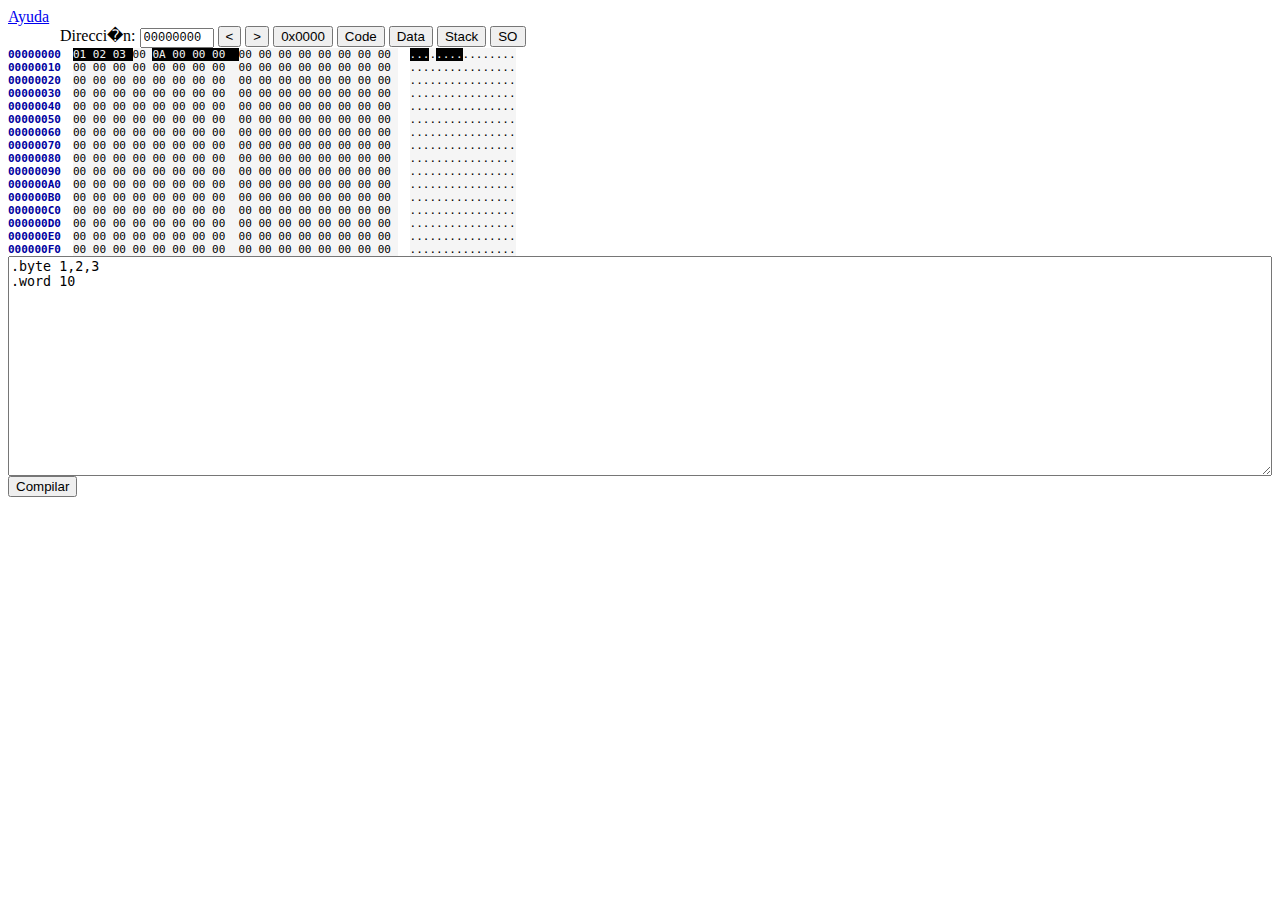
<file: mips/wmpis/index.html>
<html>
<head>
<title>MIPS</title>
<script src="common.js"></script>
<script src="string.js"></script>
<script src="labels.js"></script>
<script src="memory.js"></script>
<script src="mips.js"></script>
</head>
<body style="cursor:default;">
<a href="help.html" onclick="openCenteredWindow('help.html', 640, 480, 'scrollbars=1');return false;">Ayuda</a>

<div style="margin-left:52px;">
	Direcci�n:
	<input id="memaddr" maxlength="8" size="8" value="00000000" onfocus="
		memaddrup = setInterval(function(){
			mempos = parseInt($('memaddr').value, 16);						
			if (isNaN(mempos)) mempos = 0;
			
			if (cachedmempos != mempos){
				memoryRefreshCached(true);
				this.focus();
			}
		}, 100);
	" onblur="clearInterval(memaddrup);memoryRefresh();" style="font:12px Courier New;text-align:left;">
	<input type="button" value="&lt;" onclick="memoryPageUp();" />
	<input type="button" value="&gt;" onclick="memoryPageDown();" />
	
	<input type="button" value="0x0000"    onclick="memoryGoto(0x00000000);" />
	<input type="button" value="Code"  onclick="memoryGoto(0x00400000);" />
	<input type="button" value="Data"  onclick="memoryGoto(0x10000000);" />
	<input type="button" value="Stack" onclick="memoryGoto(0x80000000 - 0x100);" />
	<input type="button" value="SO"    onclick="memoryGoto(0x80000000);" />
</div>

<div id="memoryviewer"></div>
<div id="registryview"></div>

<textarea id="codetext" style="width:100%;height:220px;">
.byte 1,2,3
.word 10
</textarea>
<input type="button" value="Compilar" onclick="writeErrors(mips.compileProgram($('codetext').value));memoryRefresh();" />
<div id="console"></div>

<script>
	var mips = new MIPS();
	mips.parseIns(".byte 1,2,3");
	mips.parseIns(".word 10");
	//alert(Memory.align(5, 4));
	
	var mempos = 0;
	var cachedmempos = -1;
	
	function memoryRefreshCached() {
		if (cachedmempos == mempos) return;
		memoryRefresh(1);
	}
	
	function writeErrors(errors) {
		var html = 'no errors';
		if (errors && errors.length) {
			html = '<ul>';
			for (var k in errors) {
				html += '<li>' + errors[k] + '</li>';
			}
			html += '</ul>';
		}
		$('console').innerHTML = html;
	}
	
	function memoryRefresh(noupdate) {
		if (mempos < 0x00000000) mempos = 0x00000000;
		else if (mempos > 0xFFFFFFF0) mempos = 0xFFFFFFF0;
		
		if ((mempos % 0x10) != 0) mempos = mempos - mempos % 0x10;
		
		cachedmempos = mempos;
		
		if (!noupdate) $('memaddr').value = mempos.toHex(8);
		
		var from = mempos;
		var nrows = 0x10, ncols = 0x10;
		
		var html = '<table cellpadding="0" cellspacing="0"><tr>';

		html += '<td style="color:#0000a0;font-weight:bold;"><pre style="font-size:11px;">';
		for (var row = 0; row < nrows; row++) html += (from + row * ncols).toHex(8) + "\n";
		html += '</pre></td>';
		
		function getSectionColor(n) {
			var seccol = 'white';
			if (n >= 0x00000000 && n < 0x00400000) seccol = '#f5f5f5';
			if (n >= 0x00400000 && n < 0x10000000) seccol = '#f0f0ff';
			if (n >= 0x10000000 && n < 0x80000000) seccol = '#fff0f0';
			if (n >= 0x80000000 && n < 0xFFFFFFFF) seccol = '#f0fff0';
			return seccol;
		}
		
		html += '<td style="padding-left:12px;padding-right:12px;"><pre style="font-size:11px;">';
		for (var row = 0; row < nrows; row++) {
			for (var col = 0; col < ncols; col++) {
				var n = from + row * ncols + col;
				var seccol = getSectionColor(n);
				var c = mips.memory.read8(n);
				if (mips.memory.used(n)) html += '<span style="background-color:black;color:' + seccol + ';">'; else html += '<span style="background-color:' + seccol + ';color:black;">';
				html += c.toHex(2);
				if (col == 7) html += ' ';
				html += ' </span>';
			}
			html += "\n";
		}
		html += '</pre></td>';

		html += '<td><pre style="font-size:11px;">';
		for (var row = 0; row < nrows; row++) {
			for (var col = 0; col < ncols; col++) {
				var n = from + row * ncols + col;
				var seccol = getSectionColor(n);
				var c = mips.memory.read8(n);
				if (mips.memory.used(n)) html += '<span style="background-color:black;color:' + seccol + ';">'; else html += '<span style="background-color:' + seccol + ';color:black;">';
				if (c < 32 || (c >= 0x81 && c <= 0x86)) c = '.'.charCodeAt(0);
				c = String.fromCharCode(c);
				
				html += c + '</span>';					
			}
			html += "\n";
		}
		html += '</pre></td>';

		html += '</tr></table>';
		
		$('memoryviewer').innerHTML = html;
		
		//alert();
	}
	
	function memoryPageUp() {
		mempos -= 16 * 16;
		memoryRefresh();
	}

	function memoryPageDown() {
		mempos += 16 * 16;
		memoryRefresh();
	}
	
	function memoryGoto(addr) {
		mempos = addr;
		memoryRefresh();
	}
	
	memoryRefresh(0);
</script>

</body>
</html>
</file>
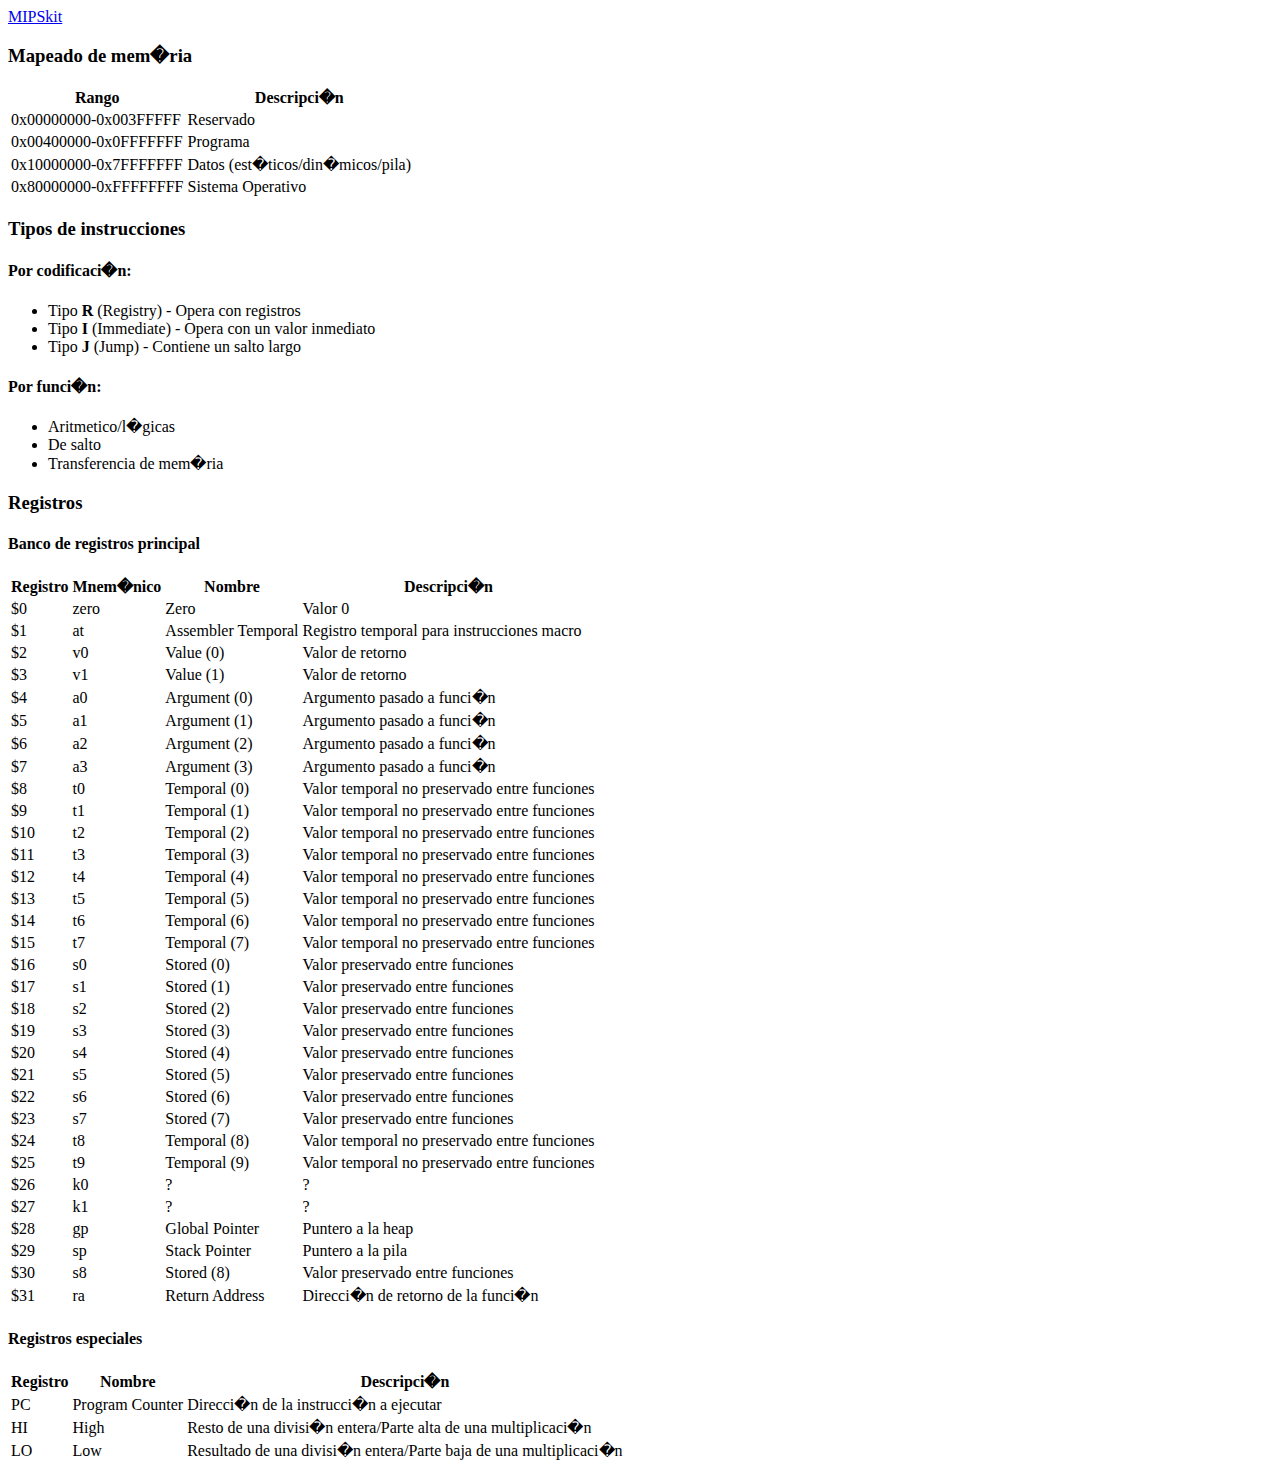
<file: mips/wmpis/help.html>
<html>
<head>
<title>MIPS</title>
</head>
<body>

<p><a href=".">MIPSkit</a></p>

<!---------------------------------------------------------------------------->
<h3><a name="memory_mapping">Mapeado de mem�ria</a></h3>

<table>
	<tr><th>Rango</th><th>Descripci�n</th></tr>
	
	<tr><td>0x00000000-0x003FFFFF</td><td>Reservado</td></tr>
	<tr><td>0x00400000-0x0FFFFFFF</td><td>Programa</td></tr>
	<tr><td>0x10000000-0x7FFFFFFF</td><td>Datos (est�ticos/din�micos/pila)</td></tr>
	<tr><td>0x80000000-0xFFFFFFFF</td><td>Sistema Operativo</td></tr>
</table>

<!---------------------------------------------------------------------------->
<h3><a name="instruction_types">Tipos de instrucciones</a></h3>

<h4>Por codificaci�n:</h4>
<ul>
	<li>Tipo <strong>R</strong> (Registry) - Opera con registros</li>
	<li>Tipo <strong>I</strong> (Immediate) - Opera con un valor inmediato</li>
	<li>Tipo <strong>J</strong> (Jump) - Contiene un salto largo</li>
</ul>

<h4>Por funci�n:</h4>
<ul>
	<li>Aritmetico/l�gicas</li>
	<li>De salto</li>
	<li>Transferencia de mem�ria</li>
</ul>		

<!---------------------------------------------------------------------------->
<h3><a name="register_list">Registros</a></h3>


<h4>Banco de registros principal</h4>

<table>
	<tr><th>Registro</th><th>Mnem�nico</th><th>Nombre</th><th>Descripci�n</th></tr>
	
	<tr><td>$0 </td><td>zero</td><td>Zero</td><td>Valor 0</td></tr>
	
	<tr><td>$1 </td><td>at</td><td>Assembler Temporal</td><td>Registro temporal para instrucciones macro</td></tr>	
	
	<tr><td>$2 </td><td>v0</td><td>Value (0)</td><td>Valor de retorno</td></tr>
	<tr><td>$3 </td><td>v1</td><td>Value (1)</td><td>Valor de retorno</td></tr>
	
	<tr><td>$4 </td><td>a0</td><td>Argument (0)</td><td>Argumento pasado a funci�n</td></tr>
	<tr><td>$5 </td><td>a1</td><td>Argument (1)</td><td>Argumento pasado a funci�n</td></tr>
	<tr><td>$6 </td><td>a2</td><td>Argument (2)</td><td>Argumento pasado a funci�n</td></tr>
	<tr><td>$7 </td><td>a3</td><td>Argument (3)</td><td>Argumento pasado a funci�n</td></tr>
	
	<tr><td>$8 </td><td>t0</td><td>Temporal (0)</td><td>Valor temporal no preservado entre funciones</td></tr>
	<tr><td>$9 </td><td>t1</td><td>Temporal (1)</td><td>Valor temporal no preservado entre funciones</td></tr>
	<tr><td>$10</td><td>t2</td><td>Temporal (2)</td><td>Valor temporal no preservado entre funciones</td></tr>
	<tr><td>$11</td><td>t3</td><td>Temporal (3)</td><td>Valor temporal no preservado entre funciones</td></tr>
	<tr><td>$12</td><td>t4</td><td>Temporal (4)</td><td>Valor temporal no preservado entre funciones</td></tr>
	<tr><td>$13</td><td>t5</td><td>Temporal (5)</td><td>Valor temporal no preservado entre funciones</td></tr>
	<tr><td>$14</td><td>t6</td><td>Temporal (6)</td><td>Valor temporal no preservado entre funciones</td></tr>
	<tr><td>$15</td><td>t7</td><td>Temporal (7)</td><td>Valor temporal no preservado entre funciones</td></tr>
	
	<tr><td>$16</td><td>s0</td><td>Stored (0)</td><td>Valor preservado entre funciones</td></tr>
	<tr><td>$17</td><td>s1</td><td>Stored (1)</td><td>Valor preservado entre funciones</td></tr>
	<tr><td>$18</td><td>s2</td><td>Stored (2)</td><td>Valor preservado entre funciones</td></tr>
	<tr><td>$19</td><td>s3</td><td>Stored (3)</td><td>Valor preservado entre funciones</td></tr>
	<tr><td>$20</td><td>s4</td><td>Stored (4)</td><td>Valor preservado entre funciones</td></tr>
	<tr><td>$21</td><td>s5</td><td>Stored (5)</td><td>Valor preservado entre funciones</td></tr>
	<tr><td>$22</td><td>s6</td><td>Stored (6)</td><td>Valor preservado entre funciones</td></tr>
	<tr><td>$23</td><td>s7</td><td>Stored (7)</td><td>Valor preservado entre funciones</td></tr>
	
	<tr><td>$24</td><td>t8</td><td>Temporal (8)</td><td>Valor temporal no preservado entre funciones</td></tr>
	<tr><td>$25</td><td>t9</td><td>Temporal (9)</td><td>Valor temporal no preservado entre funciones</td></tr>
	<tr><td>$26</td><td>k0</td><td>?</td><td>?</td></tr>
	<tr><td>$27</td><td>k1</td><td>?</td><td>?</td></tr>
	
	<tr><td>$28</td><td>gp</td><td>Global Pointer</td><td>Puntero a la heap</td></tr>
	<tr><td>$29</td><td>sp</td><td>Stack Pointer</td><td>Puntero a la pila</td></tr>
	
	<tr><td>$30</td><td>s8</td><td>Stored (8)</td><td>Valor preservado entre funciones</td></tr>
	
	<tr><td>$31</td><td>ra</td><td>Return Address</td><td>Direcci�n de retorno de la funci�n</td></tr>
	
</table>

<h4>Registros especiales</h4>
	
<table>
	<tr><th>Registro</th><th>Nombre</th><th>Descripci�n</th></tr>
	
	<tr><td>PC</td><td>Program Counter</td><td>Direcci�n de la instrucci�n a ejecutar</td></tr>
	<tr><td>HI</td><td>High</td><td>Resto de una divisi�n entera/Parte alta de una multiplicaci�n</td></tr>
	<tr><td>LO</td><td>Low</td><td>Resultado de una divisi�n entera/Parte baja de una multiplicaci�n</td></tr>
</table>	
</body>
</html>
</file>
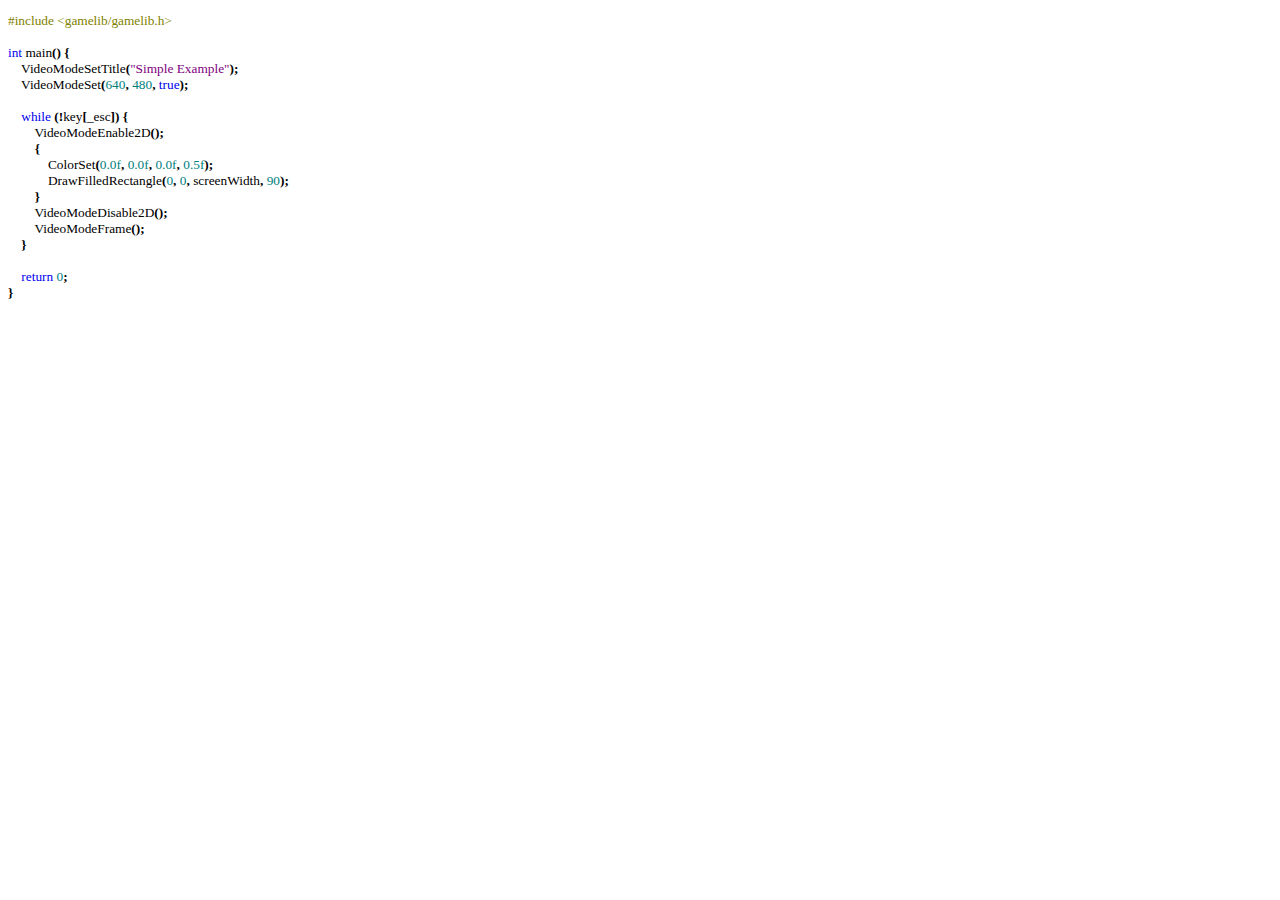
<file: gamelib/web/screenshots/0.html>
<!DOCTYPE html PUBLIC "-//W3C//DTD XHTML 1.1//EN" "http://www.w3.org/TR/xhtml11/DTD/xhtml11.dtd"><html xmlns='http://www.w3.org/1999/xhtml'>
<head>
	<meta http-equiv='Content-Type' content='text/html; charset=iso-8859-1' />
	<title></title>
	<style type='text/css' media='all'>
pre.cppcode
{
	background: #FFFFFF;
	color: #000000;;
	font: 10pt "Lucida Console";
}
.cpp01{
	color: #007F00;
}
.cpp02{
	color: #007F00;
}
.cpp03{
	color: #3F703F;
}
.cpp04{
	color: #007F7F;
}
.cpp05{
	color: #0000EF;
}
.cpp06{
	color: #7F007F;
}
.cpp07{
	color: #7F007F;
}
.cpp08{
	color: #804080;
}
.cpp09{
	color: #7F7F00;
}
.cpp10{
	font-weight: bold;
}
.cpp12{
	background: #E0C0E0;
}
.cpp13{
	background: #E0FFE0;
	color: #007F00;
}
.cpp14{
	background: #E0F0FF;
	color: #3F7F3F;
}
.cpp15{
	color: #3F703F;
}
.cpp16{
	color: #B00040;
}
.cpp17{
	color: #3060A0;
}
.cpp18{
	color: #804020;
}
.cpp32{
}
.cpp34{
	color: #0000EE;
	font-weight: bold;
}
.cpp35{
	color: #EE0000;
	font-weight: bold;
}
.cpp36{
	color: #808080;
}
	</style>
</head>
<body>
<pre class='cppcode'><span class='cpp09'>#include &lt;gamelib/gamelib.h&gt;
</span>
<span class='cpp05'>int</span> main<span class='cpp10'>()</span> <span class='cpp10'>{</span>
    VideoModeSetTitle<span class='cpp10'>(</span><span class='cpp06'>&quot;Simple Example&quot;</span><span class='cpp10'>);</span>
    VideoModeSet<span class='cpp10'>(</span><span class='cpp04'>640</span><span class='cpp10'>,</span> <span class='cpp04'>480</span><span class='cpp10'>,</span> <span class='cpp05'>true</span><span class='cpp10'>);</span>

    <span class='cpp05'>while</span> <span class='cpp10'>(!</span>key<span class='cpp10'>[</span>_esc<span class='cpp10'>])</span> <span class='cpp10'>{</span>
        VideoModeEnable2D<span class='cpp10'>();</span>
        <span class='cpp10'>{</span>
            ColorSet<span class='cpp10'>(</span><span class='cpp04'>0.0f</span><span class='cpp10'>,</span> <span class='cpp04'>0.0f</span><span class='cpp10'>,</span> <span class='cpp04'>0.0f</span><span class='cpp10'>,</span> <span class='cpp04'>0.5f</span><span class='cpp10'>);</span>
            DrawFilledRectangle<span class='cpp10'>(</span><span class='cpp04'>0</span><span class='cpp10'>,</span> <span class='cpp04'>0</span><span class='cpp10'>,</span> screenWidth<span class='cpp10'>,</span> <span class='cpp04'>90</span><span class='cpp10'>);</span>
        <span class='cpp10'>}</span>
        VideoModeDisable2D<span class='cpp10'>();</span>
        VideoModeFrame<span class='cpp10'>();</span>
    <span class='cpp10'>}</span>

    <span class='cpp05'>return</span> <span class='cpp04'>0</span><span class='cpp10'>;</span>
<span class='cpp10'>}</span>
</pre>
</body>
</html>
</file>
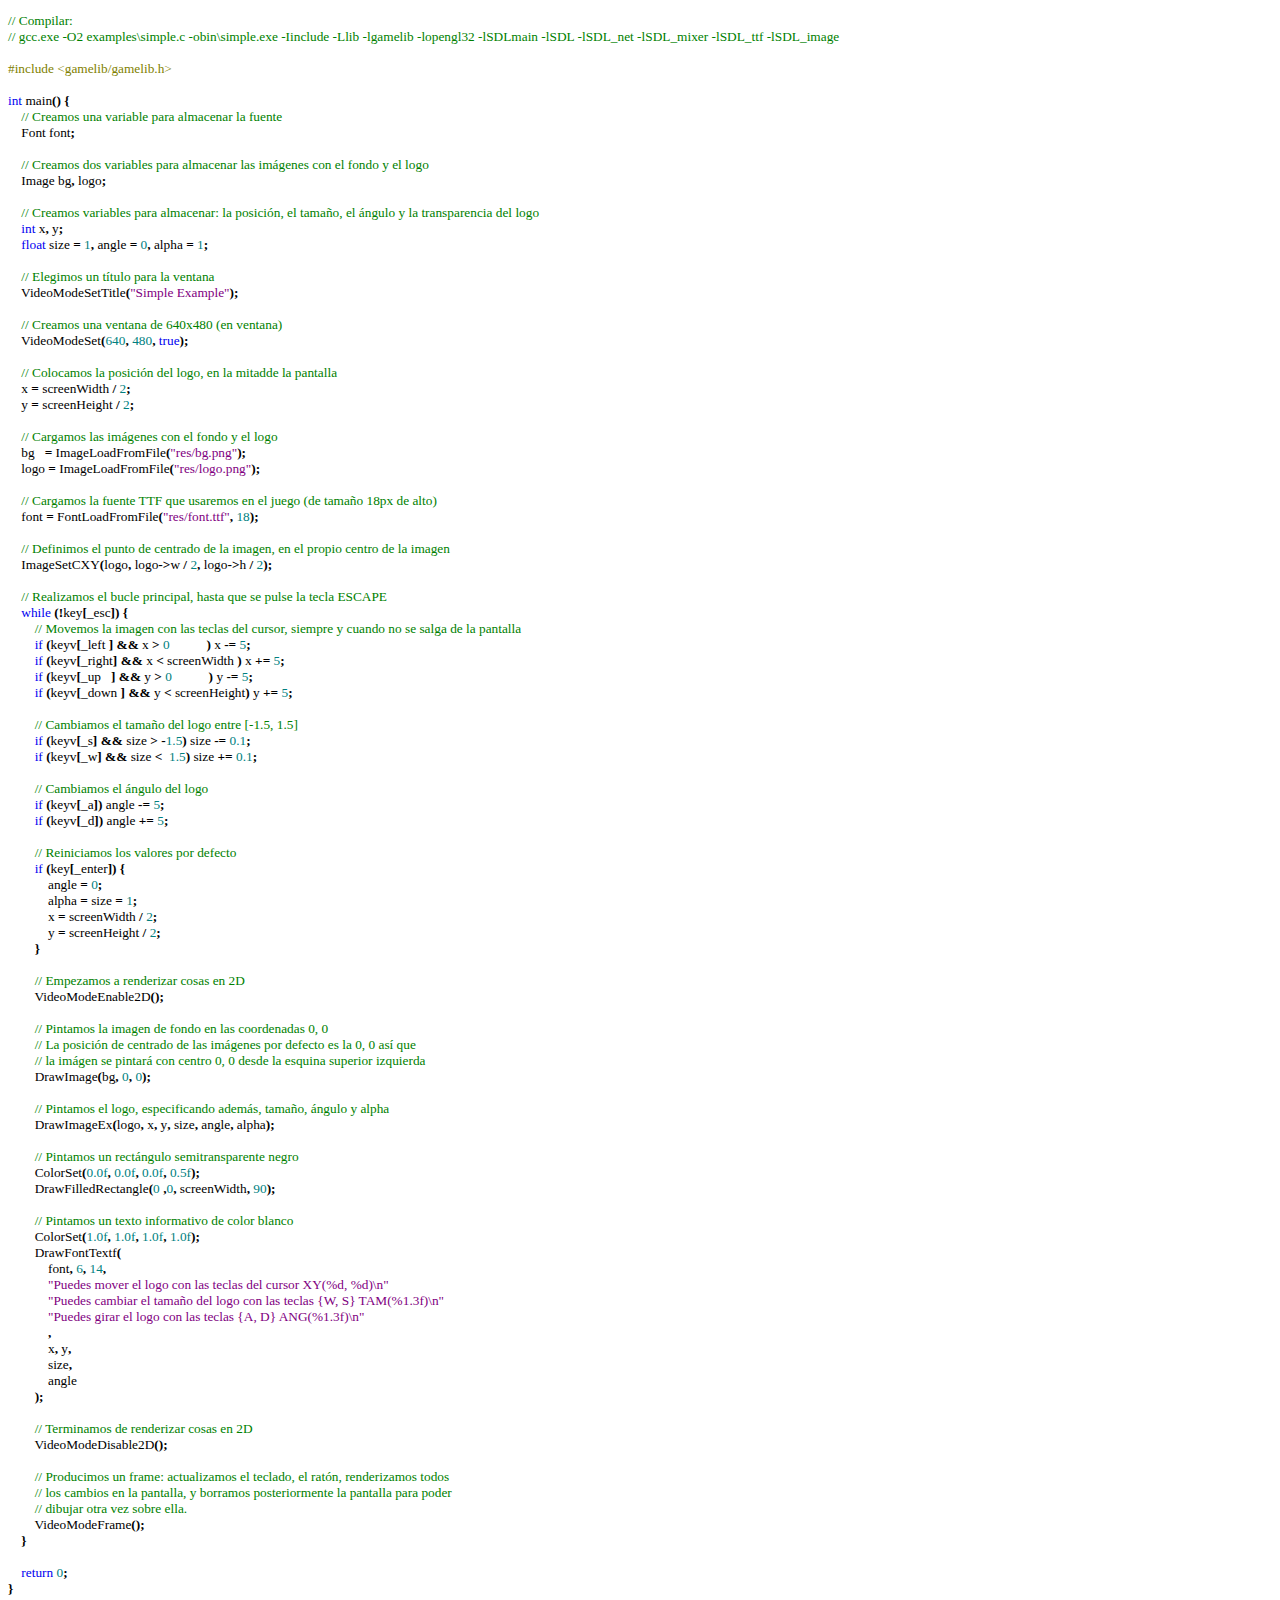
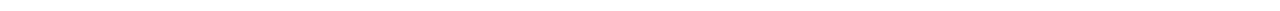
<file: gamelib/web/screenshots/1.html>
<!DOCTYPE html PUBLIC "-//W3C//DTD XHTML 1.1//EN" "http://www.w3.org/TR/xhtml11/DTD/xhtml11.dtd"><html xmlns='http://www.w3.org/1999/xhtml'>
<head>
	<meta http-equiv='Content-Type' content='text/html; charset=iso-8859-1' />
	<title></title>
	<style type='text/css' media='all'>
pre.cppcode
{
	background: #FFFFFF;
	color: #000000;;
	font: 10pt "Lucida Console";
}
.cpp01{
	color: #007F00;
}
.cpp02{
	color: #007F00;
}
.cpp03{
	color: #3F703F;
}
.cpp04{
	color: #007F7F;
}
.cpp05{
	color: #0000EF;
}
.cpp06{
	color: #7F007F;
}
.cpp07{
	color: #7F007F;
}
.cpp08{
	color: #804080;
}
.cpp09{
	color: #7F7F00;
}
.cpp10{
	font-weight: bold;
}
.cpp12{
	background: #E0C0E0;
}
.cpp13{
	background: #E0FFE0;
	color: #007F00;
}
.cpp14{
	background: #E0F0FF;
	color: #3F7F3F;
}
.cpp15{
	color: #3F703F;
}
.cpp16{
	color: #B00040;
}
.cpp17{
	color: #3060A0;
}
.cpp18{
	color: #804020;
}
.cpp32{
}
.cpp34{
	color: #0000EE;
	font-weight: bold;
}
.cpp35{
	color: #EE0000;
	font-weight: bold;
}
.cpp36{
	color: #808080;
}
	</style>
</head>
<body>
<pre class='cppcode'><span class='cpp02'>// Compilar:
// gcc.exe -O2 examples\simple.c -obin\simple.exe -Iinclude -Llib -lgamelib -lopengl32 -lSDLmain -lSDL -lSDL_net -lSDL_mixer -lSDL_ttf -lSDL_image
</span>
<span class='cpp09'>#include &lt;gamelib/gamelib.h&gt;
</span>
<span class='cpp05'>int</span> main<span class='cpp10'>()</span> <span class='cpp10'>{</span>
    <span class='cpp02'>// Creamos una variable para almacenar la fuente
</span>    Font font<span class='cpp10'>;</span>

    <span class='cpp02'>// Creamos dos variables para almacenar las im�genes con el fondo y el logo
</span>    Image bg<span class='cpp10'>,</span> logo<span class='cpp10'>;</span>

    <span class='cpp02'>// Creamos variables para almacenar: la posici�n, el tama�o, el �ngulo y la transparencia del logo
</span>    <span class='cpp05'>int</span> x<span class='cpp10'>,</span> y<span class='cpp10'>;</span>
    <span class='cpp05'>float</span> size <span class='cpp10'>=</span> <span class='cpp04'>1</span><span class='cpp10'>,</span> angle <span class='cpp10'>=</span> <span class='cpp04'>0</span><span class='cpp10'>,</span> alpha <span class='cpp10'>=</span> <span class='cpp04'>1</span><span class='cpp10'>;</span>

    <span class='cpp02'>// Elegimos un t�tulo para la ventana
</span>    VideoModeSetTitle<span class='cpp10'>(</span><span class='cpp06'>&quot;Simple Example&quot;</span><span class='cpp10'>);</span>

    <span class='cpp02'>// Creamos una ventana de 640x480 (en ventana)
</span>    VideoModeSet<span class='cpp10'>(</span><span class='cpp04'>640</span><span class='cpp10'>,</span> <span class='cpp04'>480</span><span class='cpp10'>,</span> <span class='cpp05'>true</span><span class='cpp10'>);</span>

    <span class='cpp02'>// Colocamos la posici�n del logo, en la mitadde la pantalla
</span>    x <span class='cpp10'>=</span> screenWidth <span class='cpp10'>/</span> <span class='cpp04'>2</span><span class='cpp10'>;</span>
    y <span class='cpp10'>=</span> screenHeight <span class='cpp10'>/</span> <span class='cpp04'>2</span><span class='cpp10'>;</span>

    <span class='cpp02'>// Cargamos las im�genes con el fondo y el logo
</span>    bg   <span class='cpp10'>=</span> ImageLoadFromFile<span class='cpp10'>(</span><span class='cpp06'>&quot;res/bg.png&quot;</span><span class='cpp10'>);</span>
    logo <span class='cpp10'>=</span> ImageLoadFromFile<span class='cpp10'>(</span><span class='cpp06'>&quot;res/logo.png&quot;</span><span class='cpp10'>);</span>

    <span class='cpp02'>// Cargamos la fuente TTF que usaremos en el juego (de tama�o 18px de alto)
</span>    font <span class='cpp10'>=</span> FontLoadFromFile<span class='cpp10'>(</span><span class='cpp06'>&quot;res/font.ttf&quot;</span><span class='cpp10'>,</span> <span class='cpp04'>18</span><span class='cpp10'>);</span>

    <span class='cpp02'>// Definimos el punto de centrado de la imagen, en el propio centro de la imagen
</span>    ImageSetCXY<span class='cpp10'>(</span>logo<span class='cpp10'>,</span> logo<span class='cpp10'>-&gt;</span>w <span class='cpp10'>/</span> <span class='cpp04'>2</span><span class='cpp10'>,</span> logo<span class='cpp10'>-&gt;</span>h <span class='cpp10'>/</span> <span class='cpp04'>2</span><span class='cpp10'>);</span>

    <span class='cpp02'>// Realizamos el bucle principal, hasta que se pulse la tecla ESCAPE
</span>    <span class='cpp05'>while</span> <span class='cpp10'>(!</span>key<span class='cpp10'>[</span>_esc<span class='cpp10'>])</span> <span class='cpp10'>{</span>
        <span class='cpp02'>// Movemos la imagen con las teclas del cursor, siempre y cuando no se salga de la pantalla
</span>        <span class='cpp05'>if</span> <span class='cpp10'>(</span>keyv<span class='cpp10'>[</span>_left <span class='cpp10'>]</span> <span class='cpp10'>&amp;&amp;</span> x <span class='cpp10'>&gt;</span> <span class='cpp04'>0</span>           <span class='cpp10'>)</span> x <span class='cpp10'>-=</span> <span class='cpp04'>5</span><span class='cpp10'>;</span>
        <span class='cpp05'>if</span> <span class='cpp10'>(</span>keyv<span class='cpp10'>[</span>_right<span class='cpp10'>]</span> <span class='cpp10'>&amp;&amp;</span> x <span class='cpp10'>&lt;</span> screenWidth <span class='cpp10'>)</span> x <span class='cpp10'>+=</span> <span class='cpp04'>5</span><span class='cpp10'>;</span>
        <span class='cpp05'>if</span> <span class='cpp10'>(</span>keyv<span class='cpp10'>[</span>_up   <span class='cpp10'>]</span> <span class='cpp10'>&amp;&amp;</span> y <span class='cpp10'>&gt;</span> <span class='cpp04'>0</span>           <span class='cpp10'>)</span> y <span class='cpp10'>-=</span> <span class='cpp04'>5</span><span class='cpp10'>;</span>
        <span class='cpp05'>if</span> <span class='cpp10'>(</span>keyv<span class='cpp10'>[</span>_down <span class='cpp10'>]</span> <span class='cpp10'>&amp;&amp;</span> y <span class='cpp10'>&lt;</span> screenHeight<span class='cpp10'>)</span> y <span class='cpp10'>+=</span> <span class='cpp04'>5</span><span class='cpp10'>;</span>

        <span class='cpp02'>// Cambiamos el tama�o del logo entre [-1.5, 1.5]
</span>        <span class='cpp05'>if</span> <span class='cpp10'>(</span>keyv<span class='cpp10'>[</span>_s<span class='cpp10'>]</span> <span class='cpp10'>&amp;&amp;</span> size <span class='cpp10'>&gt;</span> <span class='cpp10'>-</span><span class='cpp04'>1.5</span><span class='cpp10'>)</span> size <span class='cpp10'>-=</span> <span class='cpp04'>0.1</span><span class='cpp10'>;</span>
        <span class='cpp05'>if</span> <span class='cpp10'>(</span>keyv<span class='cpp10'>[</span>_w<span class='cpp10'>]</span> <span class='cpp10'>&amp;&amp;</span> size <span class='cpp10'>&lt;</span>  <span class='cpp04'>1.5</span><span class='cpp10'>)</span> size <span class='cpp10'>+=</span> <span class='cpp04'>0.1</span><span class='cpp10'>;</span>

        <span class='cpp02'>// Cambiamos el �ngulo del logo
</span>        <span class='cpp05'>if</span> <span class='cpp10'>(</span>keyv<span class='cpp10'>[</span>_a<span class='cpp10'>])</span> angle <span class='cpp10'>-=</span> <span class='cpp04'>5</span><span class='cpp10'>;</span>
        <span class='cpp05'>if</span> <span class='cpp10'>(</span>keyv<span class='cpp10'>[</span>_d<span class='cpp10'>])</span> angle <span class='cpp10'>+=</span> <span class='cpp04'>5</span><span class='cpp10'>;</span>

        <span class='cpp02'>// Reiniciamos los valores por defecto
</span>        <span class='cpp05'>if</span> <span class='cpp10'>(</span>key<span class='cpp10'>[</span>_enter<span class='cpp10'>])</span> <span class='cpp10'>{</span>
            angle <span class='cpp10'>=</span> <span class='cpp04'>0</span><span class='cpp10'>;</span>
            alpha <span class='cpp10'>=</span> size <span class='cpp10'>=</span> <span class='cpp04'>1</span><span class='cpp10'>;</span>
            x <span class='cpp10'>=</span> screenWidth <span class='cpp10'>/</span> <span class='cpp04'>2</span><span class='cpp10'>;</span>
            y <span class='cpp10'>=</span> screenHeight <span class='cpp10'>/</span> <span class='cpp04'>2</span><span class='cpp10'>;</span>
        <span class='cpp10'>}</span>

        <span class='cpp02'>// Empezamos a renderizar cosas en 2D
</span>        VideoModeEnable2D<span class='cpp10'>();</span>

        <span class='cpp02'>// Pintamos la imagen de fondo en las coordenadas 0, 0
</span>        <span class='cpp02'>// La posici�n de centrado de las im�genes por defecto es la 0, 0 as� que
</span>        <span class='cpp02'>// la im�gen se pintar� con centro 0, 0 desde la esquina superior izquierda
</span>        DrawImage<span class='cpp10'>(</span>bg<span class='cpp10'>,</span> <span class='cpp04'>0</span><span class='cpp10'>,</span> <span class='cpp04'>0</span><span class='cpp10'>);</span>

        <span class='cpp02'>// Pintamos el logo, especificando adem�s, tama�o, �ngulo y alpha
</span>        DrawImageEx<span class='cpp10'>(</span>logo<span class='cpp10'>,</span> x<span class='cpp10'>,</span> y<span class='cpp10'>,</span> size<span class='cpp10'>,</span> angle<span class='cpp10'>,</span> alpha<span class='cpp10'>);</span>

        <span class='cpp02'>// Pintamos un rect�ngulo semitransparente negro
</span>        ColorSet<span class='cpp10'>(</span><span class='cpp04'>0.0f</span><span class='cpp10'>,</span> <span class='cpp04'>0.0f</span><span class='cpp10'>,</span> <span class='cpp04'>0.0f</span><span class='cpp10'>,</span> <span class='cpp04'>0.5f</span><span class='cpp10'>);</span>
        DrawFilledRectangle<span class='cpp10'>(</span><span class='cpp04'>0</span> <span class='cpp10'>,</span><span class='cpp04'>0</span><span class='cpp10'>,</span> screenWidth<span class='cpp10'>,</span> <span class='cpp04'>90</span><span class='cpp10'>);</span>

        <span class='cpp02'>// Pintamos un texto informativo de color blanco
</span>        ColorSet<span class='cpp10'>(</span><span class='cpp04'>1.0f</span><span class='cpp10'>,</span> <span class='cpp04'>1.0f</span><span class='cpp10'>,</span> <span class='cpp04'>1.0f</span><span class='cpp10'>,</span> <span class='cpp04'>1.0f</span><span class='cpp10'>);</span>
        DrawFontTextf<span class='cpp10'>(</span>
            font<span class='cpp10'>,</span> <span class='cpp04'>6</span><span class='cpp10'>,</span> <span class='cpp04'>14</span><span class='cpp10'>,</span>
            <span class='cpp06'>&quot;Puedes mover el logo con las teclas del cursor XY(%d, %d)\n&quot;</span>
            <span class='cpp06'>&quot;Puedes cambiar el tama�o del logo con las teclas {W, S} TAM(%1.3f)\n&quot;</span>
            <span class='cpp06'>&quot;Puedes girar el logo con las teclas {A, D} ANG(%1.3f)\n&quot;</span>
            <span class='cpp10'>,</span>
            x<span class='cpp10'>,</span> y<span class='cpp10'>,</span>
            size<span class='cpp10'>,</span>
            angle
        <span class='cpp10'>);</span>

        <span class='cpp02'>// Terminamos de renderizar cosas en 2D
</span>        VideoModeDisable2D<span class='cpp10'>();</span>

        <span class='cpp02'>// Producimos un frame: actualizamos el teclado, el rat�n, renderizamos todos
</span>        <span class='cpp02'>// los cambios en la pantalla, y borramos posteriormente la pantalla para poder
</span>        <span class='cpp02'>// dibujar otra vez sobre ella.
</span>        VideoModeFrame<span class='cpp10'>();</span>
    <span class='cpp10'>}</span>

    <span class='cpp05'>return</span> <span class='cpp04'>0</span><span class='cpp10'>;</span>
<span class='cpp10'>}</span>
</pre>
</body>
</html>
</file>
